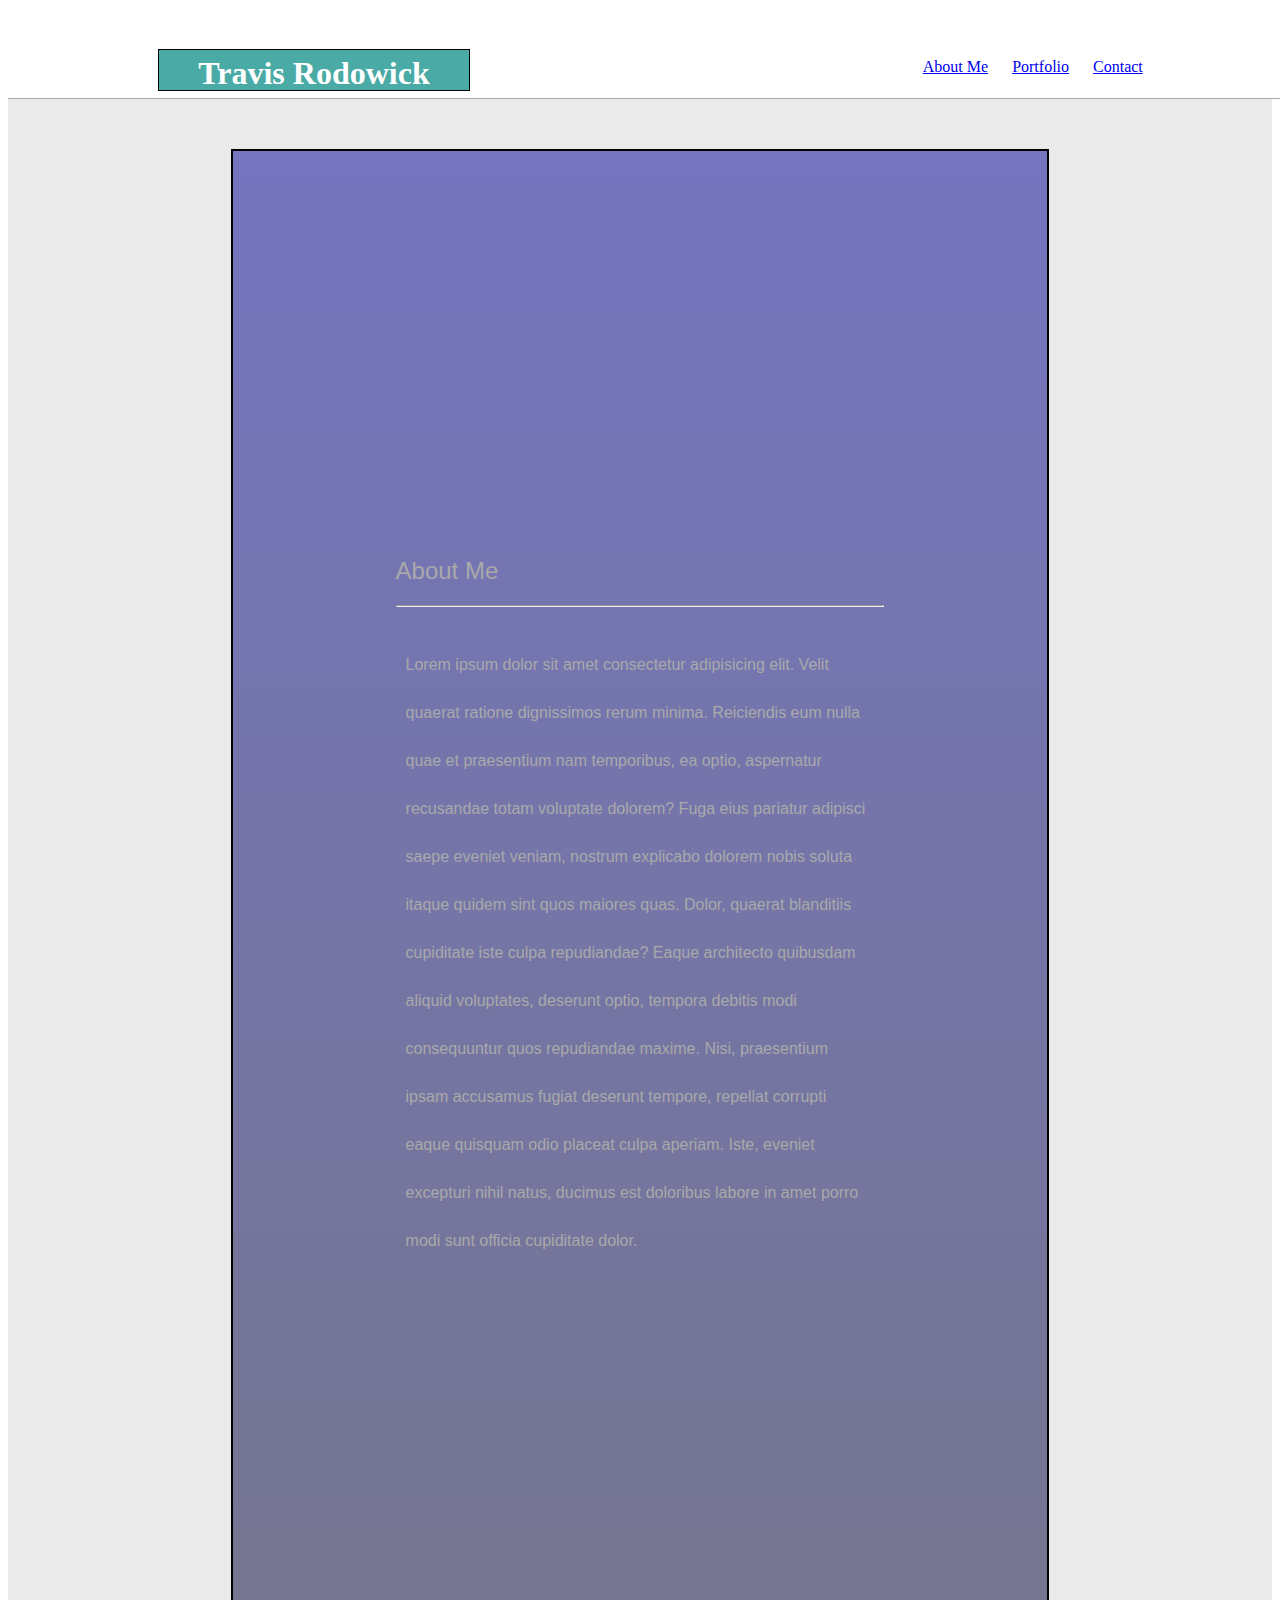
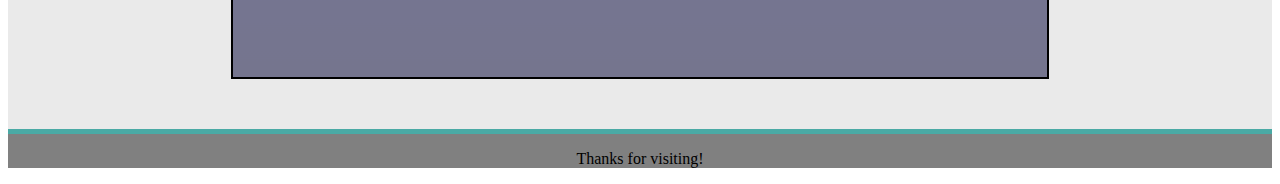
<file: index.html>
<!DOCTYPE html>
<html lang="en">

<head>
  <meta charset="UTF-8">
  <meta name="viewport" content="width=device-width, initial-scale=1.0">
  <meta http-equiv="X-UA-Compatible" content="ie=edge">
  <title>About Me</title>
  <!--   something's not wokring right!!!    -->

  <link rel="stylesheet" type="text/css" href="stlye.css" />


</head>

<body>

  <header class="header">


    <h1 class="logo">

      Travis Rodowick
    </h1>

    <nav class="links">

      <a href="https://travrodowick.github.io/BootStrap-Portfolio/">About Me</a>

      <a href="portfolio.html">Portfolio</a>

      <a href="contact.html">Contact</a>

    </nav>


  </header>

  <div class="section-wrap">

    <section>


      <div class="about-me">

        <h2 class="body">
          About Me
        </h2>


        <hr>

        <div class="content">


          <p id="text">
            Lorem ipsum dolor sit amet consectetur adipisicing elit. Velit quaerat ratione dignissimos rerum minima.
            Reiciendis eum nulla quae et praesentium nam temporibus, ea optio, aspernatur recusandae totam voluptate
            dolorem? Fuga eius pariatur adipisci saepe eveniet veniam, nostrum explicabo dolorem nobis soluta itaque
            quidem sint quos maiores quas. Dolor, quaerat blanditiis cupiditate iste culpa repudiandae? Eaque architecto
            quibusdam aliquid voluptates, deserunt optio, tempora debitis modi consequuntur quos repudiandae maxime.
            Nisi, praesentium ipsam accusamus fugiat deserunt tempore, repellat corrupti eaque quisquam odio placeat
            culpa aperiam. Iste, eveniet excepturi nihil natus, ducimus est doloribus labore in amet porro modi sunt
            officia cupiditate dolor.
          </p>

        </div>

      </div>

    </section>

  </div>

  <footer class="footer">

    <p id="footer-tag">
      Thanks for visiting!
    </p>

  </footer>

</body>

</html>
</file>
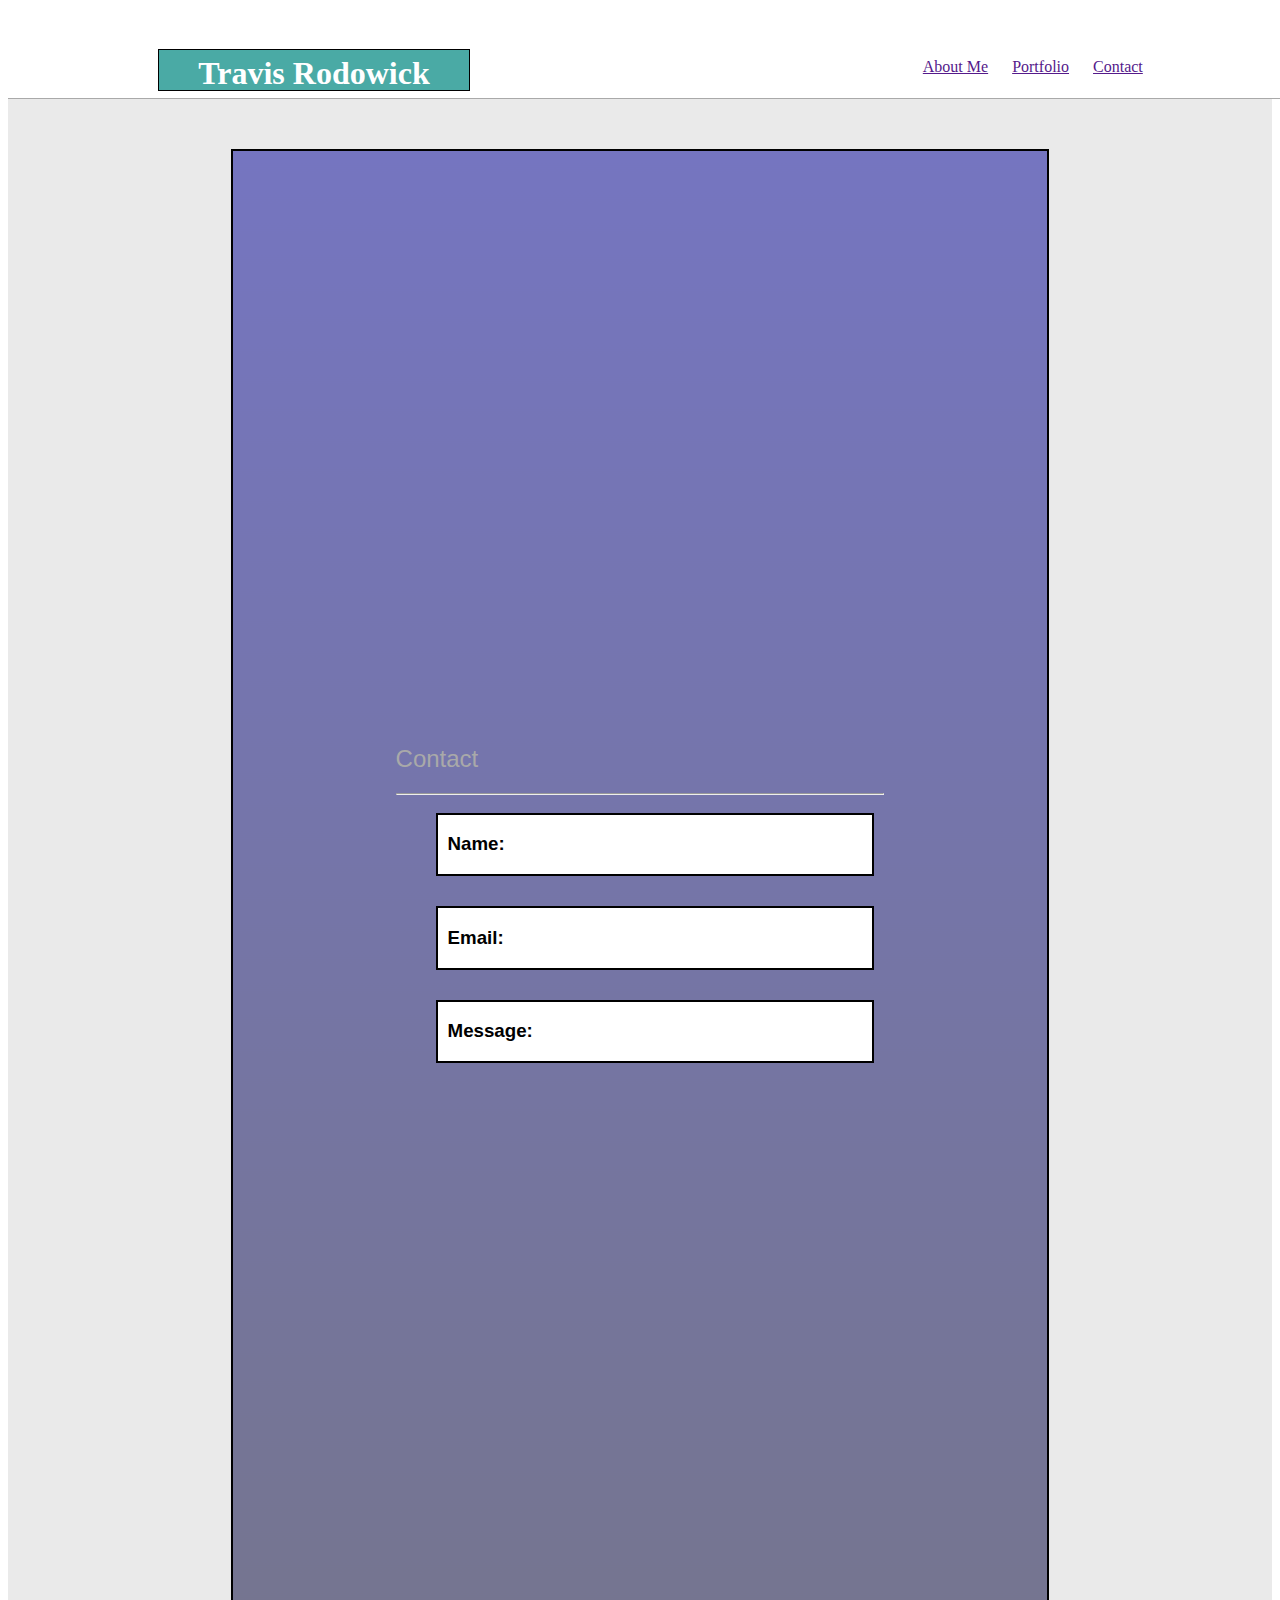
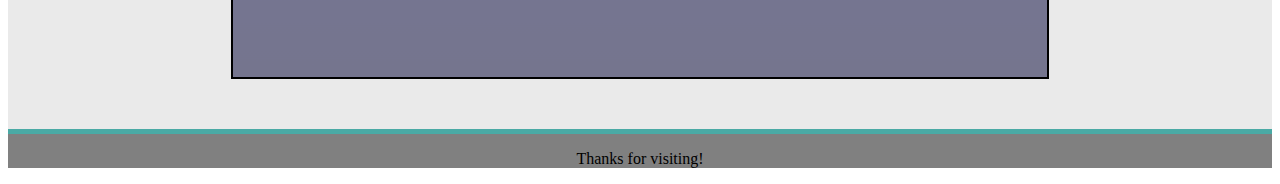
<file: contact.html>
<!DOCTYPE html>
<html lang="en">
<head>
    <meta charset="UTF-8">
    <meta name="viewport" content="width=device-width, initial-scale=1.0">
    <meta http-equiv="X-UA-Compatible" content="ie=edge">
    <title>Contact</title>
    
    <link rel = "stylesheet"
    type = "text/css"
    href = "stlye.css" />



</head>  

<body>

<header class="header">

      
      <h1 class="logo">

        Travis Rodowick
      </h1> 
 
     <nav class="links">

                <a href="">About Me</a>

                <a href="">Portfolio</a>

                <a href="">Contact</a>

        </nav>
    

</header>

<div class="section-wrap">

<section>


<div class="about-me">

<h2 class="body">
Contact
</h2>


<hr>

<div class="content">

    <div class="form">

    <div id="name">
    <h3>Name:
        
    </h3>

    </div>

  </div>

    <div class="form">

    <div id="email">
    <h3>Email:</h3>
        
    </div>
        
  </div>

    <div class="form">

    <div id="message">
    <h3>Message:</h3>
        
    </div>
        
  </div>


</div>

</div>

</section>

</div>

<footer class="footer">

  <p id="footer-tag">
   Thanks for visiting!
  </p>

</footer>
    
</body>
</html>
</file>
<file: stlye.css>
.header {
    height: 50px;
    display: flex;
    border-bottom: solid 1px darkgrey;
    padding: 20px;
    width: 100%;
    }


.logo {
    text-align: center;
    padding: 5px;
    border: solid 1px black;
    float: left;
    margin-left: 130px;
    margin-bottom: 5px;
    height: 30px;
    width: 300px;
    color: white;
    background: #4aaaa5;
    }

.links {
    width: 30%;
    margin-top: 30px;
    margin-left: auto;
    display: inline;
    }


.section-wrap {
    background-color: #eaeaea;
    padding: 50px;
    }

section {
    border: solid 2px black;
    margin: auto;
    width: 70%;
    display: flex;
    background: linear-gradient(rgba(0 ,0, 150, 0.5), rgba(0,0,50, 0.5)), url(https://i.imgur.com/XV6NSmt.jpg);
    background-size: cover;
    background-position: center;

    }

#picture {
 width: 20%;
    float: left;
    border: solid 1px black;
    }

h2 {
    color: darkgray;
    font-family: Arial, Helvetica, sans-serif;
    font-weight: lighter
}

.clearfix::after {
    content: "";
    clear: both;
    display: table;
    }

#text {
    width: auto;
    color: darkgray;
    line-height: 3;
    }

.form {
    border: solid black 2px;
    background-color: white;
    margin: 15px;
    padding-left: 10px;
    }
a {
    margin: 10px;
}

.footer {
   
    background: gray;
    border-top: solid #4aaaa5 5px;
    width: 100%;
    height: 40x;
    text-align: center;
    }

.footer-tag {
    margin-top: 10 px;
    padding-top: 20px;
    }

.content {

   padding: 10px;
   align-content: flex-end;
    }

.about-me{
    align-content: center;
    margin: 20%;
    font-family: sans-serif;
    height: 1200px;
    width: 900px
    }
 
.form {
    margin: 0px 0px 30px 30px;
    }

@media (max-width: 980px) {
#text {
    line-height: 2.5;
    }
}

@media (max-width: 768px) {
#text {
    display: table-cell;
    line-height: 2;
    }
#break {
    display: none;
    }
.content {
    border-top: solid darkgray 1px;
    }
}

@media (max-width: 640px) {
.header {
    display: initial;
    height: 0;
    padding: 0;
    }
.links {
    margin-left: 200px;
    width: 100%;
    align-content: center;
    }
.logo {
    height: 50px;
    width: 100%;
    text-align: center;
    margin: 0;
    }
#text {
    line-height: 1.5
    }
#break {
    display: none;
    }
#cool-stuff {
    margin: 10px;
    padding: 10px;
    }
}
</file>
